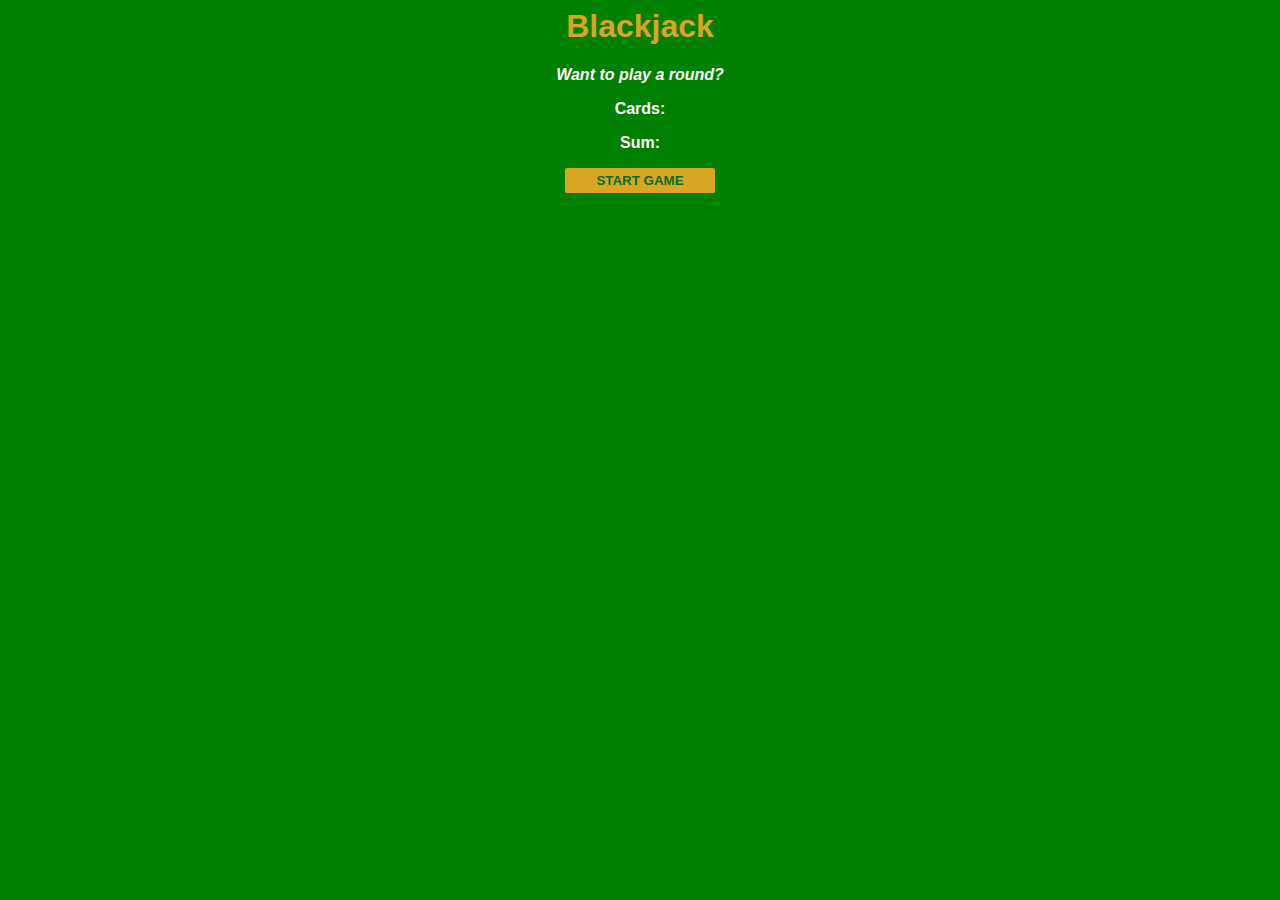
<file: blackjack/index.html>
<html>
    <link rel="stylesheet" href="index.css">
    <head>
        </head>
    <body>
        <h1>Blackjack</h1>
        <p id="message-el">Want to play a round?</p>
        <p>Cards:</p>
        <p id="sum-el">Sum:</p>
        <button id="start-btn" onclick="startGame()">START GAME</button>
        <script src="index.js"></script>
    </body>
</html>
</file>
<file: blackjack/index.css>
/* Complete the CSS styling according to the provided design */

body {
    font-family: 'Trebuchet MS', 'Lucida Sans Unicode', 'Lucida Grande', 'Lucida Sans', Arial, sans-serif;
    background-color: green;
    text-align: center;
    font-weight: bold;
    color: white;
}

h1 {
    color: goldenrod;
}

#message-el {
    font-style: italic;
}

button {
    color:#016f32;
    width: 150px;
    background: goldenrod;
    padding: 5px;
    font-weight: bold;
    border: none;
    border-radius: 2px;
}
</file>
